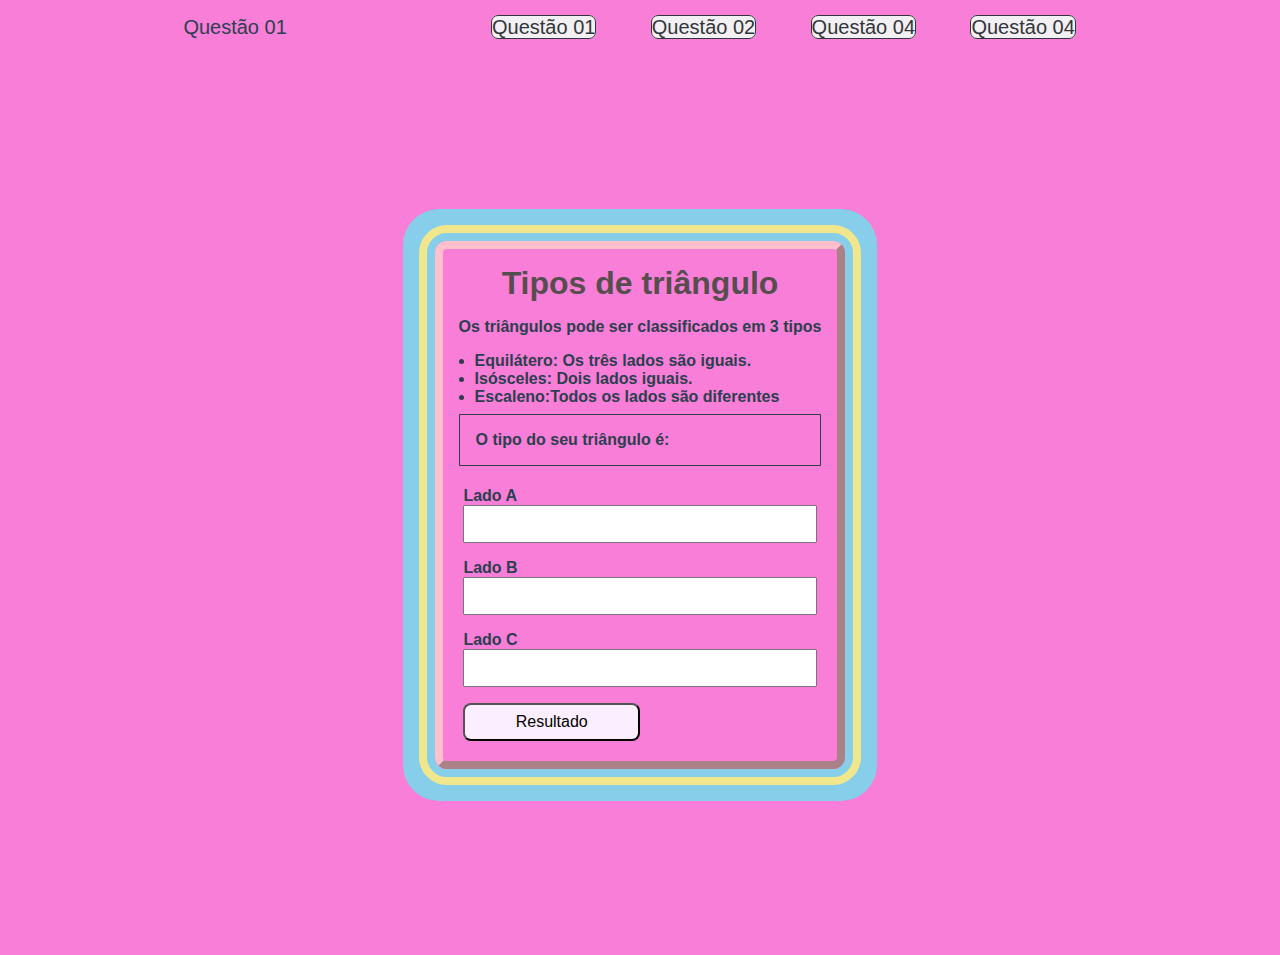
<file: index.html>
<!DOCTYPE html>
<html lang="pt-BR">
<head>
    <meta charset="UTF-8">
    <meta http-equiv="X-UA-Compatible" content="IE=edge">
    <meta name="viewport" content="width=device-width, initial-scale=1.0">
    <link rel="stylesheet" href="css/style.css">
    <title>Questão 01</title>
</head>
<body>
 <header>
    <div>
        Questão 01 
    </div>
    <ul>
      <li>
         <a href="index.html">
           Questão 01
         </a>
      </li>
      <li>
        <a href="question2.html">
          Questão 02
        </a>
      </li>
      <li>
        <a href="question3.html">
          Questão 04
        </a>
      </li>
      <li>
        <a href="question4.html">
          Questão 04
        </a>
      </li>
 </header>
  <main>
    <section id="area-content">
        <h1>Tipos de triângulo</h1>
        <p id="description">Os triângulos pode ser classificados em 3 tipos</p>
        <ul>
          <li> Equilátero: Os três lados são iguais.</li>
          <li>Isósceles: Dois lados iguais.</li>
          <li>Escaleno:Todos os lados são diferentes </li>
        </ul>

        <div id="area-content-result">
            O tipo do seu triângulo é: <span id="area-result"></span>
        </div>
        <form id="form">
          <label for="partA">Lado A</label>
          <input type="number" id="partA">
          <label for="partB">Lado B</label>
          <input type="number" id="partB">
          <label for="partC">Lado C</label>
          <input type="number" id="partC">
          <button type="submit" id="buttonResult">Resultado</button>
       </form>
    </section>

    </main>
   <script src="./javascript/question1.js"></script>
</body>
</html>
</file>
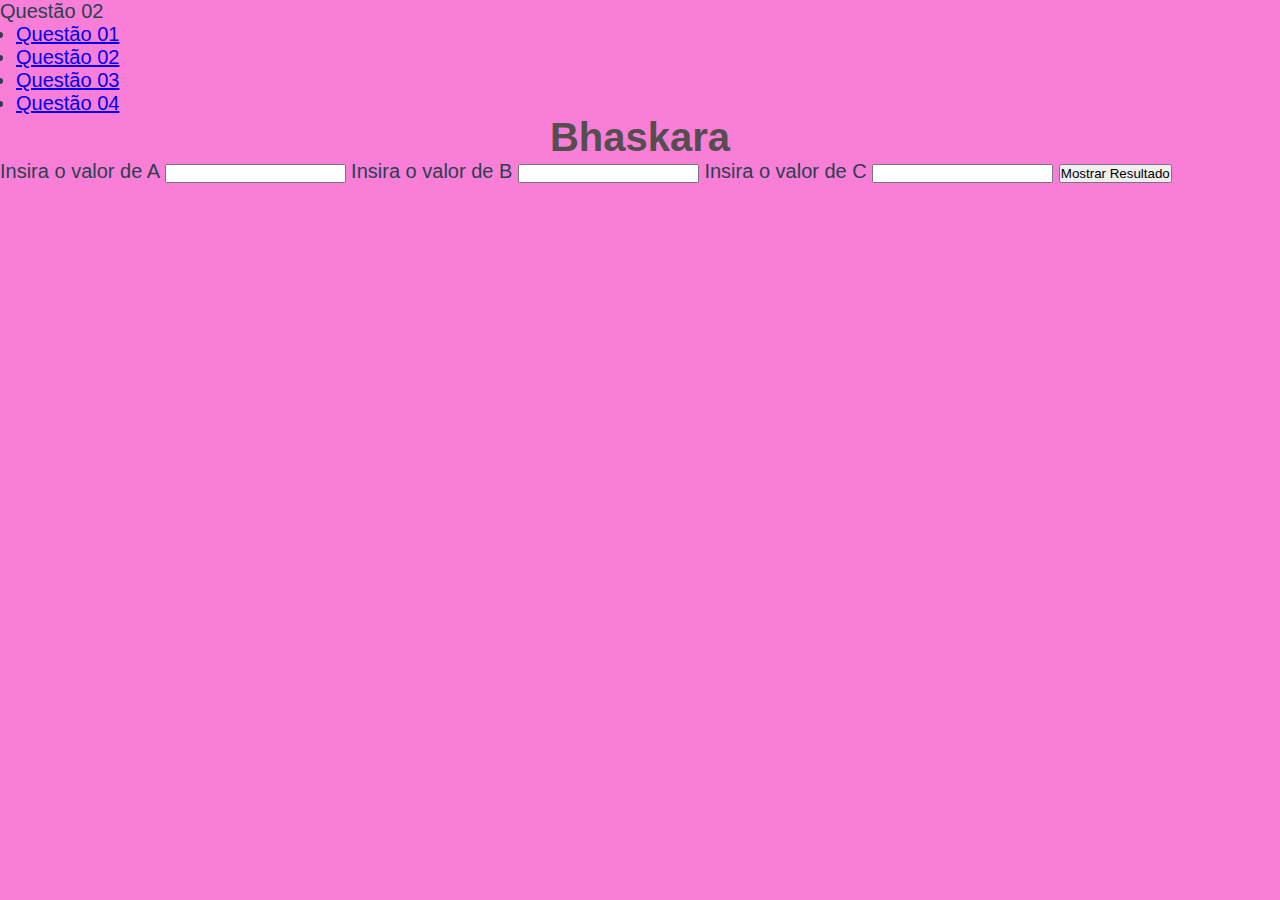
<file: question2.html>
<!DOCTYPE html>
<html lang="pt-BR">
  <head>
    <meta charset="UTF-8" />
    <meta http-equiv="X-UA-Compatible" content="IE=edge" />
    <meta name="viewport" content="width=device-width, initial-scale=1.0" />
    <script src="javascript/question2.js" defer></script>
    <link rel="stylesheet" href="css/style.css" />
    <title>Baskhara</title>
  </head>
  <body>
    <div>Questão 02</div>
      <ul>
        <li>
          <a href="index.html"> Questão 01 </a>
        </li>
        <li>
          <a href="question2.html"> Questão 02 </a>
        </li>
        <li>
          <a href="question3.html"> Questão 03 </a>
        </li>
        <li>
          <a href="question4.html"> Questão 04 </a>
        </li>
        </ul>
    </div>
    <h1>Bhaskara</h1>
    <form class="form">
      <label for="valueA">Insira o valor de A</label>
      <input type="number" id="valueA" name="valueA" />

      <label for="valueB">Insira o valor de B</label>
      <input type="number" id="valueB" name="valueB" />

      <label for="valueC">Insira o valor de C</label>
      <input type="number" id="valueC" name="valueC" />

      <button type="submit" class="botao">Mostrar Resultado</button>
      <p class="resultadoFinal"></p>
    </form>
  </body>
</html>
</file>
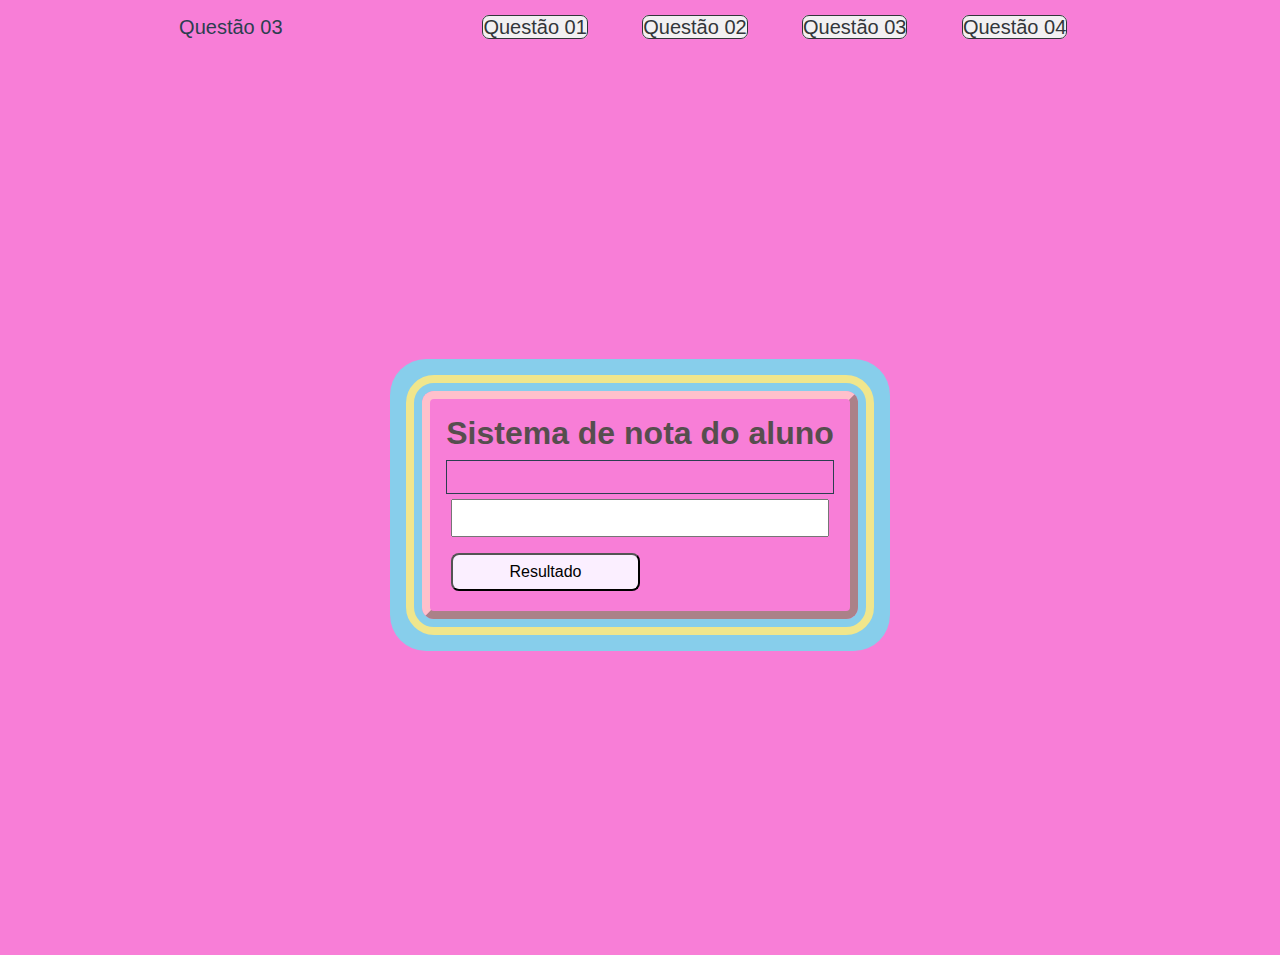
<file: question3.html>
<!DOCTYPE html>
<html lang="pt-BR">
  <head>
    <meta charset="UTF-8" />
    <meta http-equiv="X-UA-Compatible" content="IE=edge" />
    <meta name="viewport" content="width=device-width, initial-scale=1.0" />
    <link rel="stylesheet" href="css/style.css" />
    <title>Questão 03</title>
  </head>
  <body>
    <header>
      <div>Questão 03</div>
      <ul>
        <li>
          <a href="index.html"> Questão 01 </a>
        </li>
        <li>
          <a href="question2.html"> Questão 02 </a>
        </li>
        <li>
          <a href="question3.html"> Questão 03 </a>
        </li>
        <li>
          <a href="question4.html"> Questão 04 </a>
        </li>
        <li></li>
      </ul>
    </header>
    <main>
      <section id="area-content">
        <h1>Sistema de nota do aluno</h1>
        <div id="area-content-result">
          <span id="area-result"></span>
        </div>
        <form id="form">
          <input type="text" id="noteStudend" />
          <button type="submit" id="resultNoteStudent">Resultado</button>
        </form>
      </section>
    </main>
    <script src="./javascript/question3.js"></script>
  </body>
</html>
</file>
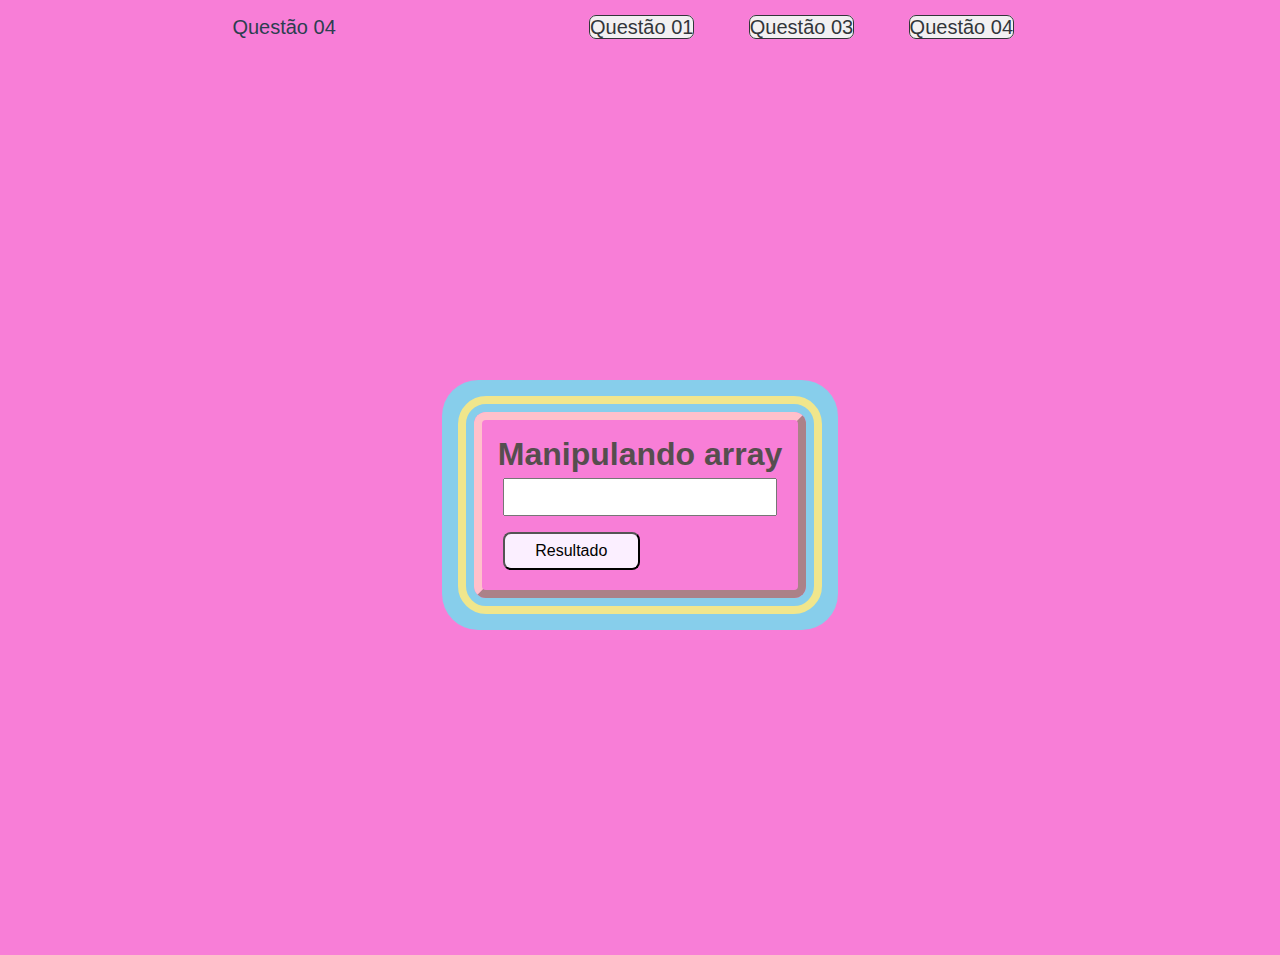
<file: question4.html>
<!DOCTYPE html>
<html lang="pt-BR">
  <head>
    <meta charset="UTF-8" />
    <meta http-equiv="X-UA-Compatible" content="IE=edge" />
    <meta name="viewport" content="width=device-width, initial-scale=1.0" />
    <link rel="stylesheet" href="css/style.css" />
    <title>Atividade 04</title>
  </head>
  <body>
    <header>
      <div>Questão 04</div>
      <ul>
        <li>
          <a href="index.html"> Questão 01 </a>
        </li>
        <li>
          <a href="question3.html"> Questão 03 </a>
        </li>
        <li>
          <a href="question4.html"> Questão 04 </a>
        </li>
        <li></li>
      </ul>
    </header>
    <main>
      <section id="area-content">
        <h1>Manipulando array</h1>
        <form id="form">
          <input type="number" id="note" />
          <button type="submit" id="buttonResult">Resultado</button>
        </form>
        <div id="area-list"></div>
      </section>
    </main>
    <script src="./javascript/question4.js"></script>
  </body>
</html>
</file>
<file: css/style.css>
* {
    margin: 0;
    padding: 0;
    box-sizing: border-box;
  }
  
body{
    font-family: "Acme", sans-serif;
    font-size: 20px;
    color: #2c3e50;
    background-color: #f87ed7;
}
header{
  display: flex;
  align-items:center;
  justify-content:space-evenly;
  padding:1rem;
}
header  ul{
  display: flex;
  align-items: center;
  gap:0.8rem;
  list-style:none;
}
header  ul li a{
  text-decoration:none;
  color:#32363a;
  border-style:solid;
  border-width: 1.5px;
  border-radius: 7px;
  margin: 1.3rem;
  background-color: #f2f0f2;
  

}
header  ul li a:hover{
  text-decoration:none;
  color:#1e1818;
}
main{
    display:flex;
    justify-content:center;
    align-items:center;
    min-height:100vh;
}
h1{
  color:#564e4e;
  text-align: center;
}
#form{
    display: flex;
    flex-direction: column;
    padding: 0.3em;
}

#area-content{
  border: 0.5rem outset pink;
  outline: 0.5rem solid khaki;
  box-shadow: 0 0 0 2rem skyblue;
  border-radius: 12px;
  font: bold 1rem sans-serif;
  margin: 2rem;
  padding: 1rem;
  outline-offset: 0.5rem;
}

#form label,
#form button {
  margin-top: 1em;
}

#form input,
#form button {
  font-size: inherit;
  font-family: inherit;
  width: 100%;
  padding: 0.5em;
}

#form button {
  background-color: #fbefff;
  cursor: pointer;
  border-radius: 0.5em;
  width: 50%;
}

#form button:hover {
  filter: opacity(0.8);
}
ul{
  margin-left:1rem;
}
#description{
    margin:1rem 0px;
}
#area-content-result{
  margin-top:0.5rem;
  padding:1rem;
  border:1px solid #2c3e50;
}
.item-list{
  margin:1rem 0px;
}
</file>
